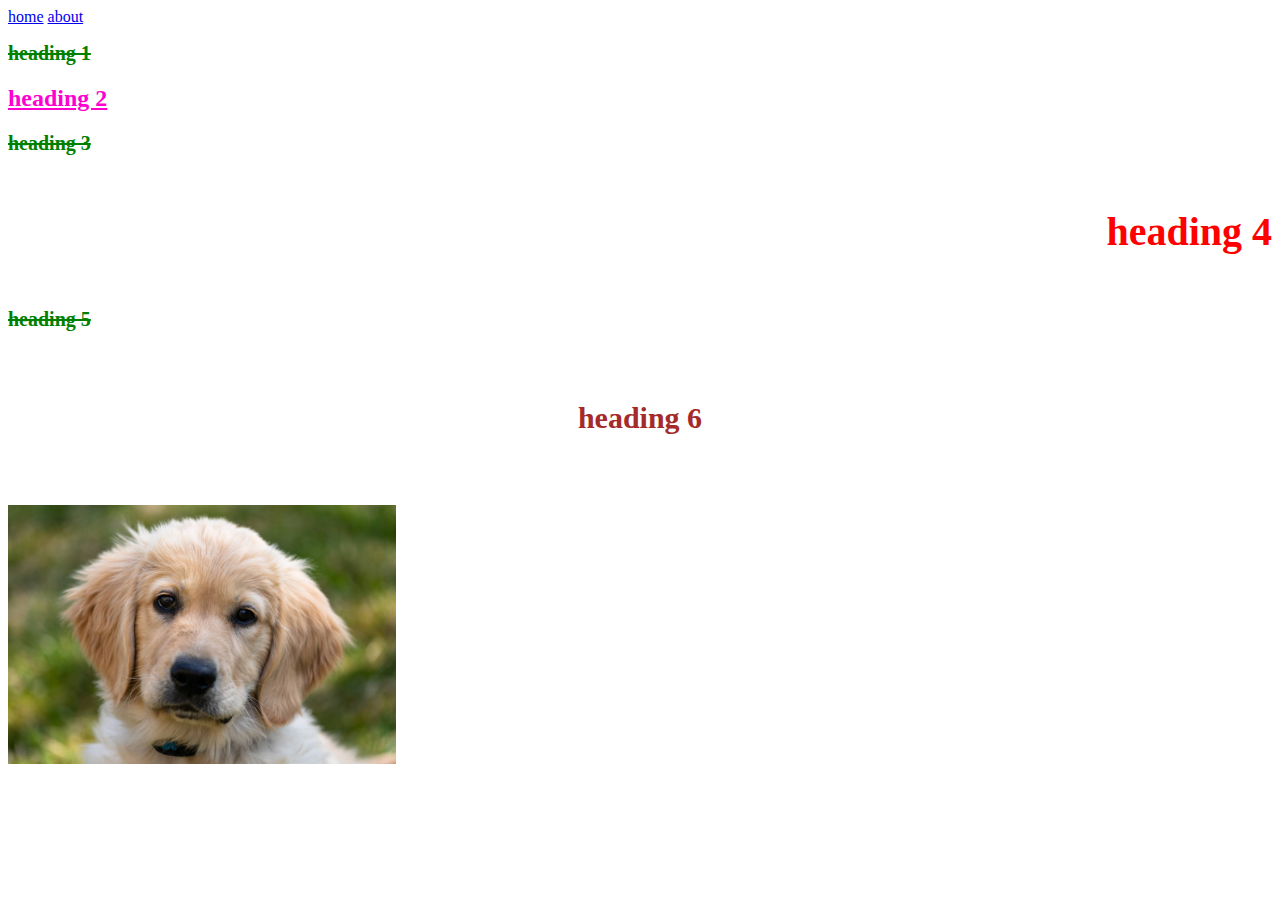
<file: index.html>
<html>
<head>
    <title>home page</title>

   <link rel="stylesheet" href="styles.css">

</head>


<body>
    <a href="index.html">home</a>
    <a href="about2.html">about</a>


    <p><h1 id="first"> heading 1</h></p> 
    <p><h2 style="text-decoration: underline; color:rgb(255, 0, 208);">heading 2</h2></p>
    <p><h3 id="first">heading 3</h3></p>
    <p><h4 class="second">heading 4</h4></p>
    <p><h5 id="first" > heading 5</h5></p>
    <p> <h6>heading 6</h6></p>
    <a href="about pets.html"><img src="pets/dogs.jpeg" alt="dog family" width="388"></a>
    
    </body>

</html>
</file>
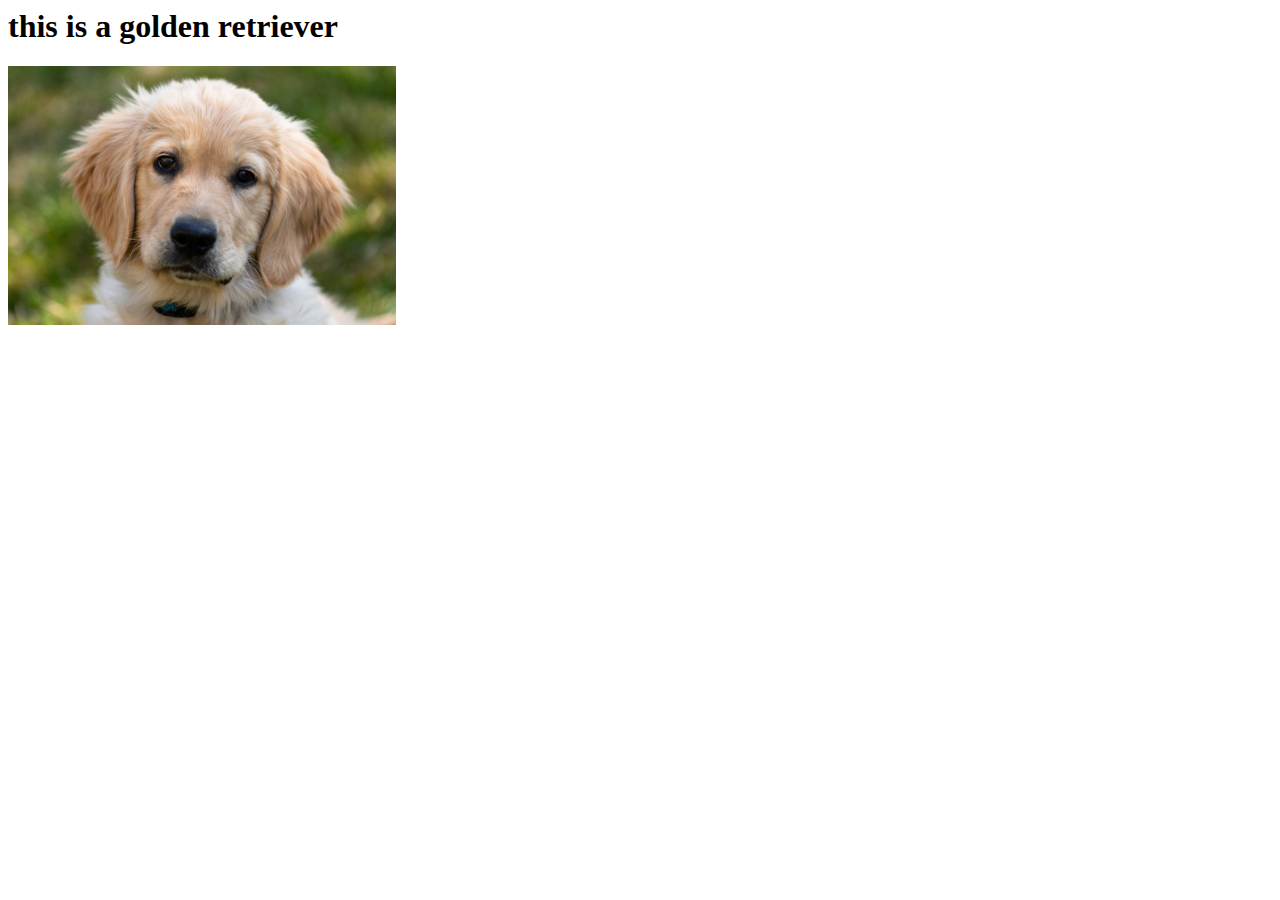
<file: about pets.html>
<html>
    <head>
        <title>
            about the pets
        </title>
    </head>
    <body>
     <h1>this is a golden retriever</h1>
     <img src="pets/dogs.jpeg" alt="dog family" width="388">

     

     


      
    </body>

</html>
</file>
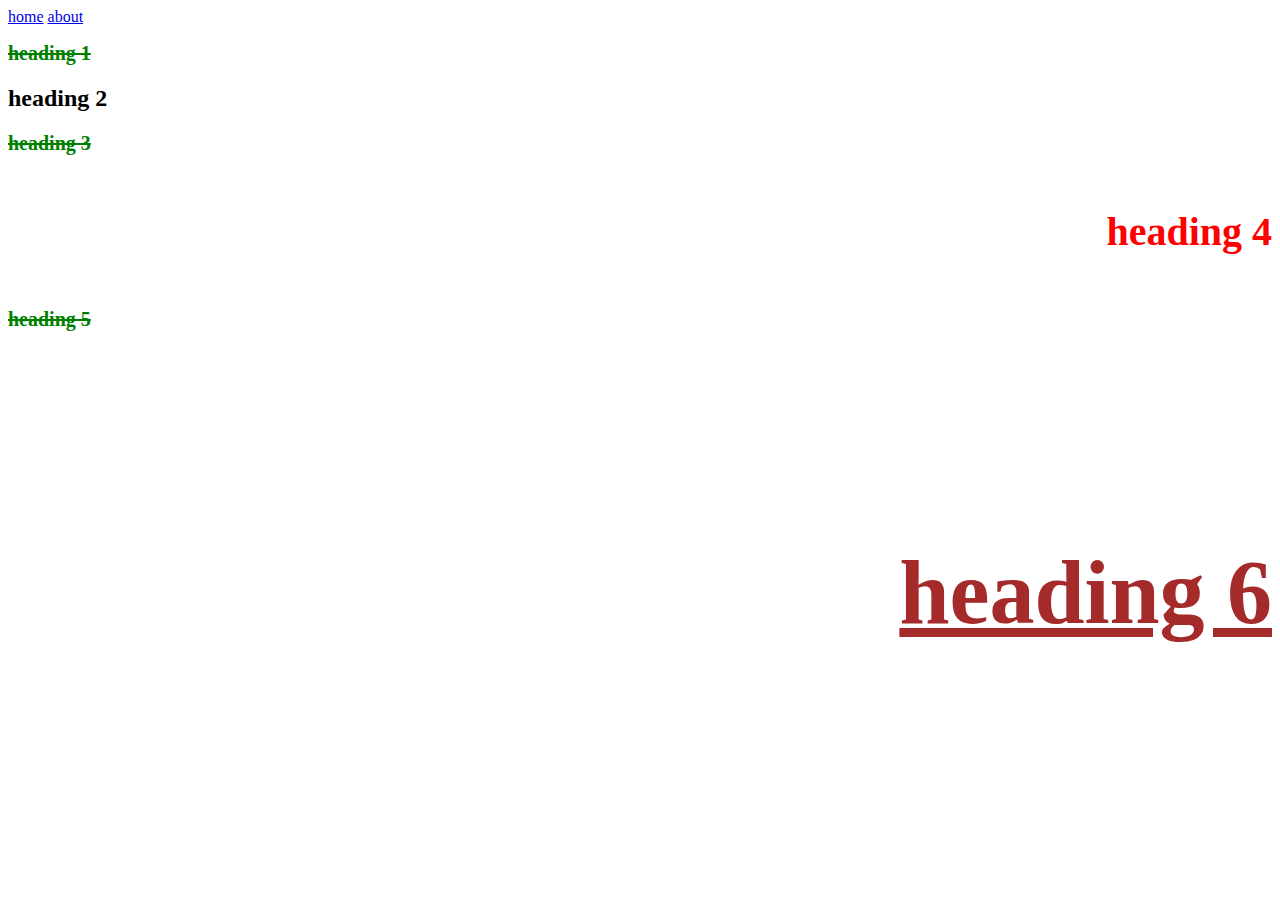
<file: about2.html>
<html>
<head>
    <title>about page</title>
    <link rel="stylesheet" href="styles.css">
   


    
</head>


<body>
    <!--this is the home page-->
    
    <a href="index.html">home</a>
    <a href="about2.html">about</a>


    <p><h1 id="first"> heading 1</h></p> 
    <p><h2>heading 2</h2></p>
    <p><h3 id="first">heading 3</h3></p>
    <p><h4 class="second">heading 4</h4></p>
    <p><h5 id="first" > heading 5</h5></p>
    <p> <h6 style="text-align: right; font-size: 90px;text-decoration: underline;">heading 6</h6></p>
    
    </body>

</html>
</file>
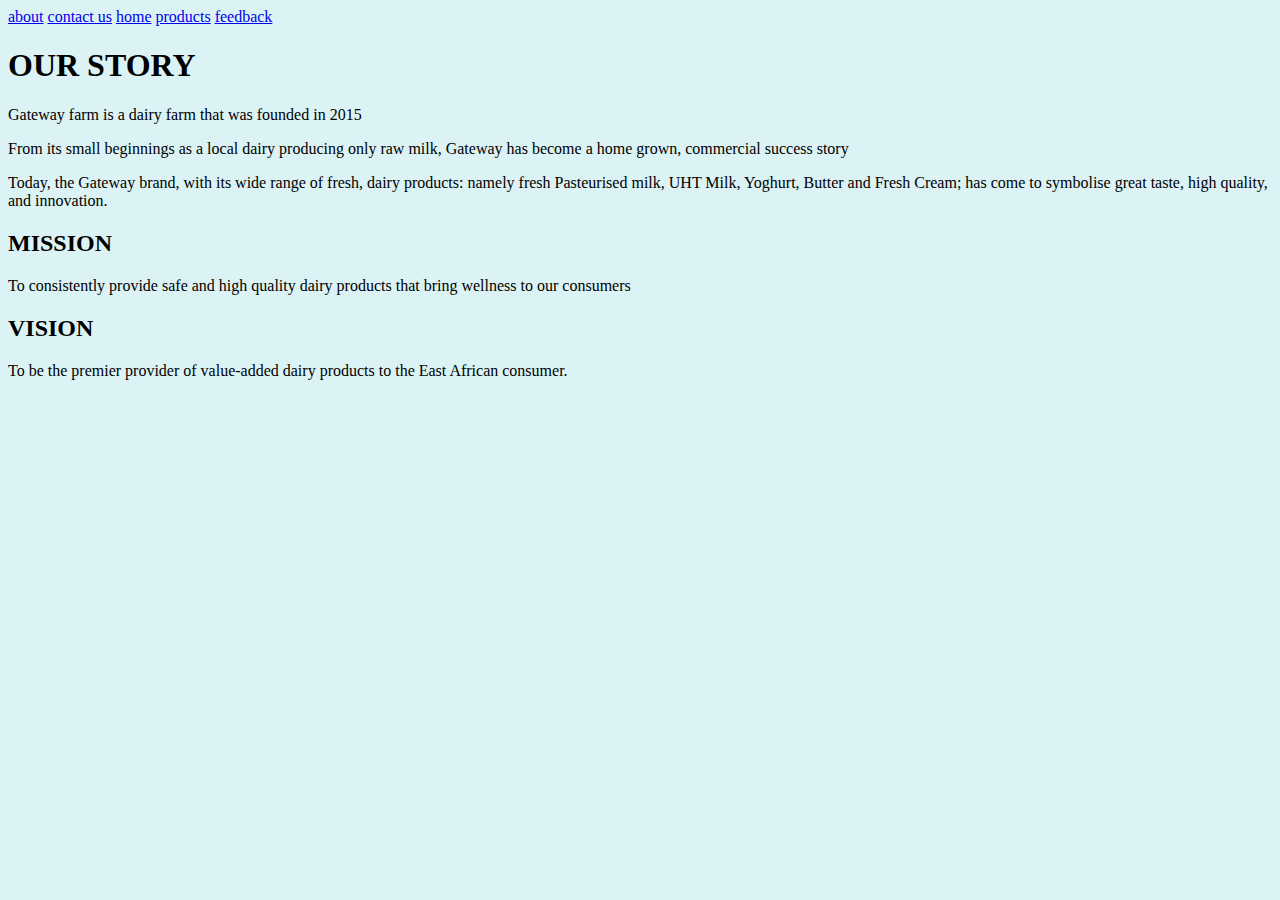
<file: aboutgateway.html>
<html>
	<head>
      <link rel="stylesheet" href="projectstyles.css" >
		<title> about gateway farm</title>
   </head>
   <body>
      <a href="aboutgateway.html">about</a>
      <a href="contact.html">contact us</a>
      <a href="homepage.html"> home</a>
      <a href="products.html">products</a>
      <a href="feedback.html">feedback</a>
      


      <h1>OUR STORY</h1>

      <P>Gateway farm is a dairy farm that was founded in 2015</P>
      <p>From its small beginnings as a local dairy producing only raw milk, Gateway has become a home grown, commercial success story</p>
      <p>Today, the Gateway brand, with its wide range of fresh, dairy products: namely fresh Pasteurised milk, UHT Milk, Yoghurt, Butter and Fresh Cream; has come to symbolise great taste, high quality, and innovation.</p>
             
      <H2>MISSION</H2>
      <P>To consistently provide safe and ​high quality dairy products that bring wellness to our consumers </P>
      <H2>VISION</H2>
      <P>To be the premier provider of value-added dairy products to the East African consumer.</P>
      
      
	
   </body>




</html>
</file>
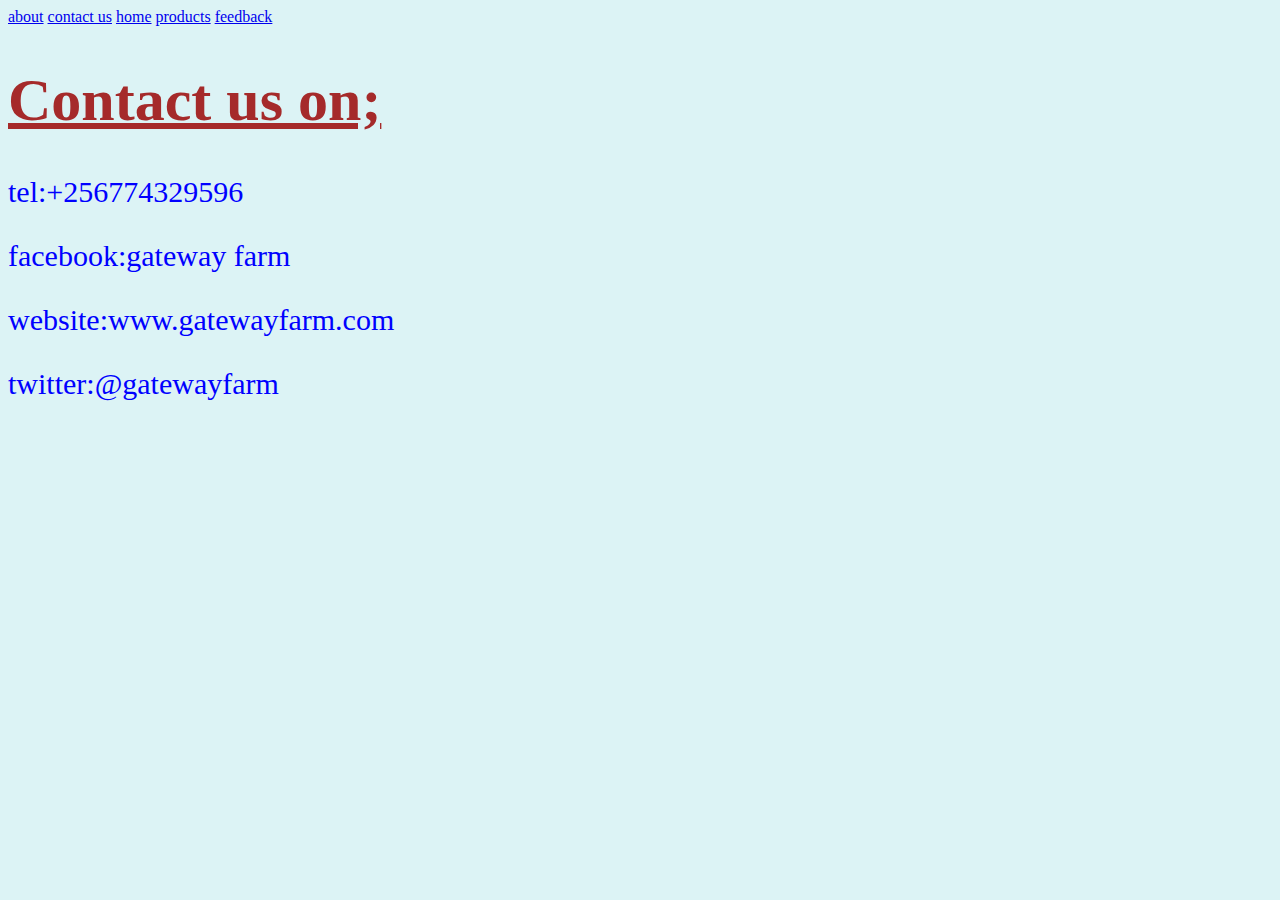
<file: contact.html>
<html>

<head>
    <link rel="stylesheet" href="projectstyles.css" >
    <title> Contact</title>
</head>
<style>
    p{
        color:blue;
        font-size: 30px;
        text-align: left;

    }
</style>

<body>
        <a href="aboutgateway.html">about</a>
        <a href="contact.html">contact us</a>
        <a href="homepage.html"> home</a>
        <a href="products.html">products</a>
        <a href="feedback.html">feedback</a>
        
    <h1 style="text-align: left; color:brown;font-size: 60px;"><u> Contact us on;</u></h1>
    <p> tel:+256774329596 </p>
    <p> facebook:gateway farm</p>
    <p> website:www.gatewayfarm.com</p>
    <p> twitter:@gatewayfarm</p>
</body>
</html>
</file>
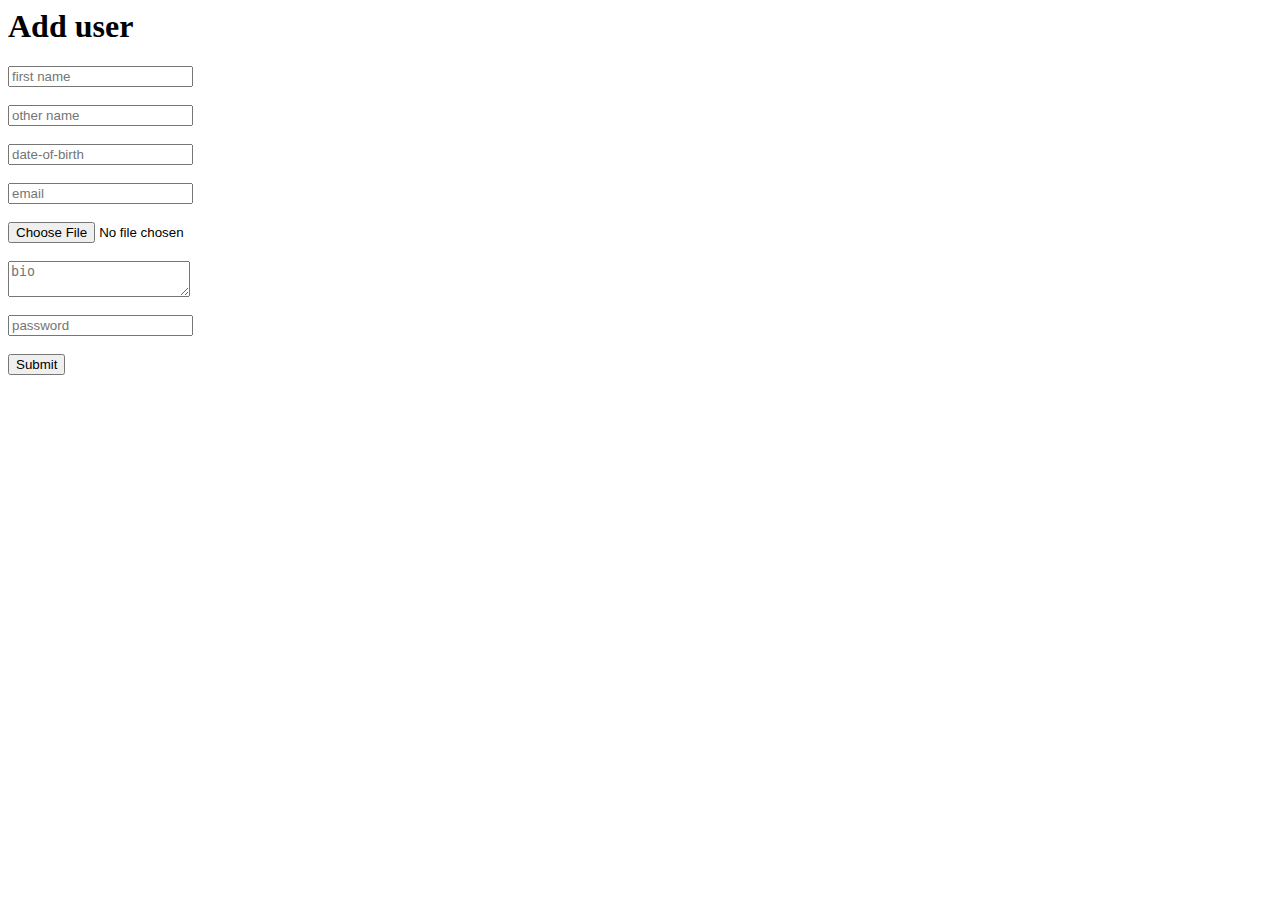
<file: contactus.html>
<html>
    <head> 
        <title>  add user page</title>
    </head>


<body>
    <h1>Add user</h1>
    <form method="POST">
        <input name="first_name" placeholder="first name" type="text"><br /><br />
        <input name="other-name" placeholder="other name" type="text"> <br /><br />
        <input  name="date-of-birth" placeholder="date-of-birth" type="text"><br><br>
        <input  name="email" placeholder="email"  type="email"><br><br>
        <input name="avatar" placeholder="avatar" type="file"><br><br>
        <textarea placeholder="bio" name=" bio" type="text"></textarea> <br /><br />
        <input name="password" placeholder="password"  type="password"><br><br>
        <input type="button" value="Submit">
    </form>
    
    
    </html>
</file>
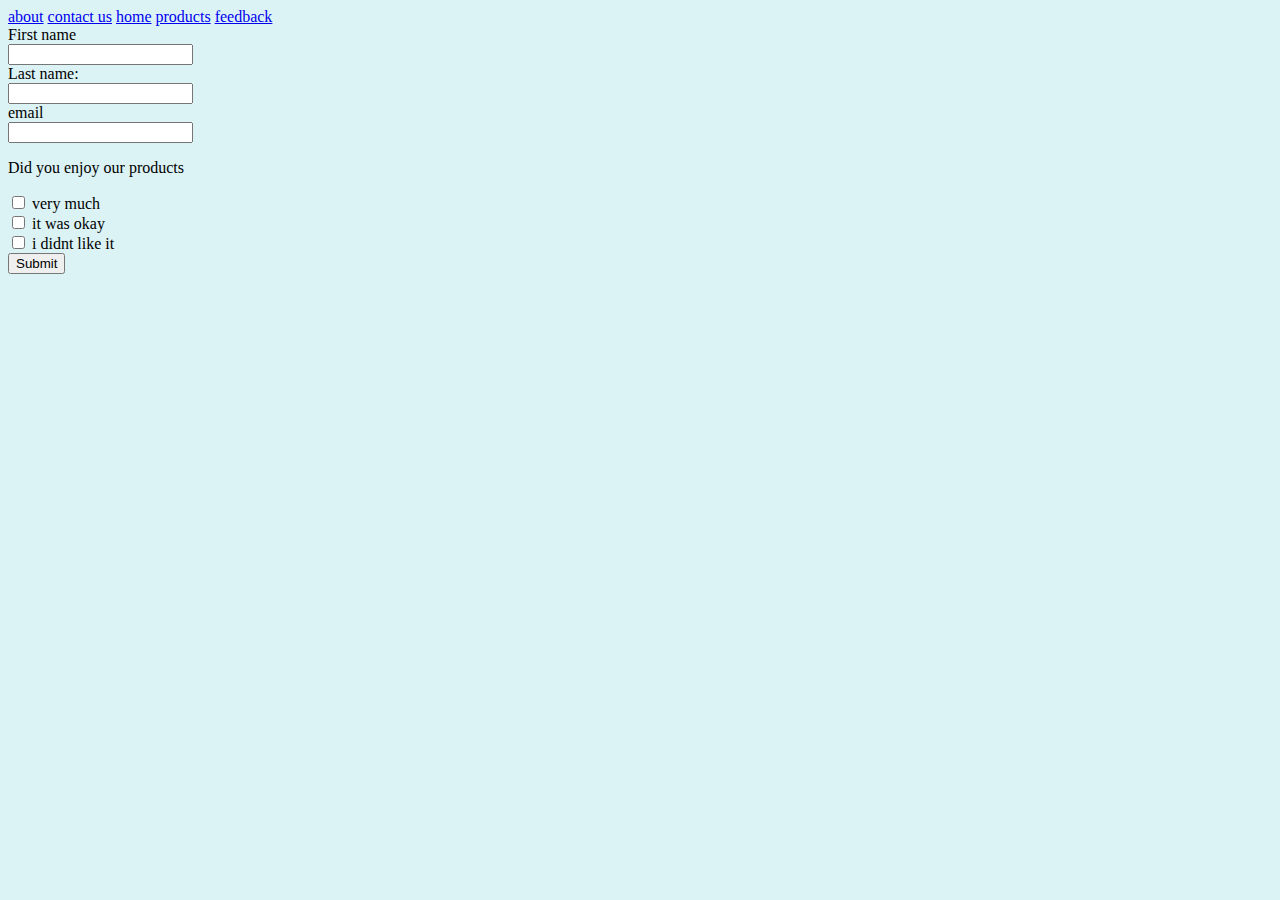
<file: feedback.html>
<html>
    <head>
        <link rel="stylesheet" href="projectstyles.css" >


        <title>   feedback page</title>
    </head>
    <body>
        <a href="aboutgateway.html">about</a>
        <a href="contact.html">contact us</a>
        <a href="homepage.html"> home</a>
        <a href="products.html">products</a>
        <a href="feedback.html">feedback</a>
        

        <form>

            <label for="fname"> First name</label><br>
            <input type="text" ><br>
            <label for="lname">Last name:</label><br>
            <input type="text" ><br>
            <lable for="email">email</lable><br>
            <input type="text"><br>
            <p> Did you enjoy our products </p>
            <input type="checkbox">
            <label for="comment 1">very much</label><br>
            <input type="checkbox">
            <label for="comment2" >it was okay</label><br>
            <input type="checkbox">
            <label for="comment3"> i didnt like it</label><br>
            <input type="submit"><br>
                  
        </form>
    </body>
            
      




           
    
           
            
      
       
           
    
        
  
    

       
       

    
    
    </form>









</html>
</file>
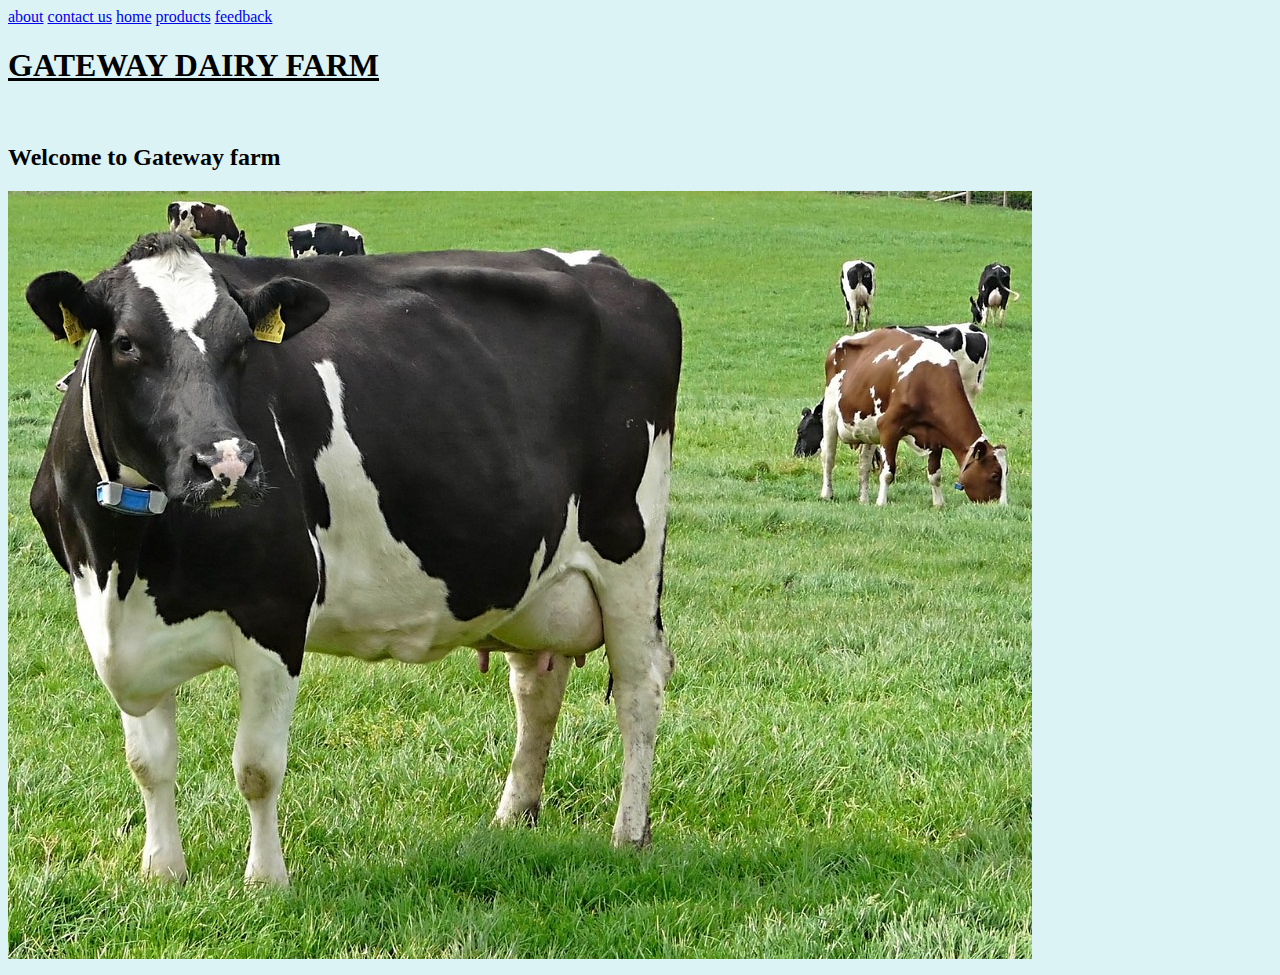
<file: homepage.html>
<html>
    <head>
        <link rel="stylesheet" href="projectstyles.css" >
         <title>GATEWAY  FARM</title>
        </head>
    

    <body>
        <a href="aboutgateway.html">about</a>
        <a href="contact.html">contact us</a>
        <a href="homepage.html"> home</a>
        <a href="products.html">products</a>
        <a href="feedback.html">feedback</a>
        
        <p style="text-align: center;color:cornflowerblue"><h1><u>GATEWAY DAIRY FARM</u></h1><br/></p>
        <p><h2> Welcome to Gateway  farm</h2></p>
        <p><img src="pets/cow.jpg" alt="image"> </p>

        


    </body>
</html>
</file>
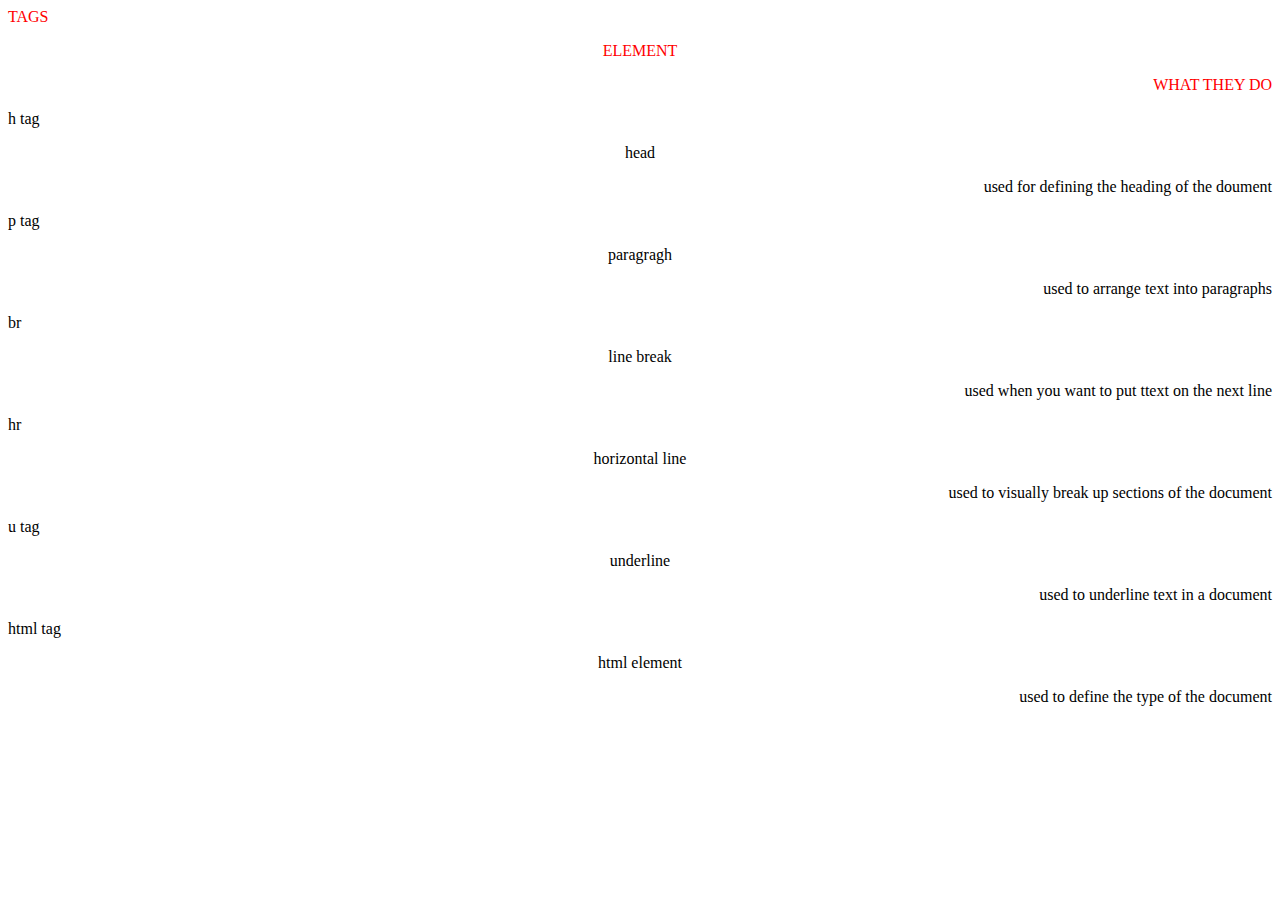
<file: index2.html>
<html>

    <head>
      <title>Assignment</title> 

      <p style="text-align: left;color: red">TAGS</p>
       <p style="text-align: center; color: red">ELEMENT</p>
       <p style="text-align: right;color: red"> WHAT THEY DO</p>
       <p style="text-align: left;">h tag </p>
       <p style="text-align: center;">head</p>
       <p style="text-align: right;">used for defining the heading of the doument</p>
       <p style="text-align: left;"> p tag</p>
       <p style="text-align: center;">paragragh</p>
       <p style="text-align: right;">used to arrange text into paragraphs</p>
       <p style="text-align: left;">br</p>
       <p style="text-align: center;"> line break</p>
       <p style="text-align: right;"> used when you want to put ttext on the next line</p>
       <p style="text-align:left;">hr </p>
       <p style="text-align:center ;"> horizontal line</p>
       <p style="text-align: right;"> used to visually break up sections of the document</p>
       <p style="text-align: left;">u tag</p>
       <p style=" text-align: center;">underline</p>
       <p style="text-align: right;"> used to underline text in a document</p>
       <p style="text-align: left;">html tag</p>
       <p style="text-align: center ;"> html element</p>
       <p style="text-align: right;">used to define the type of the document</p>

       </body>
    </head>
    
        
    

</html>
</file>
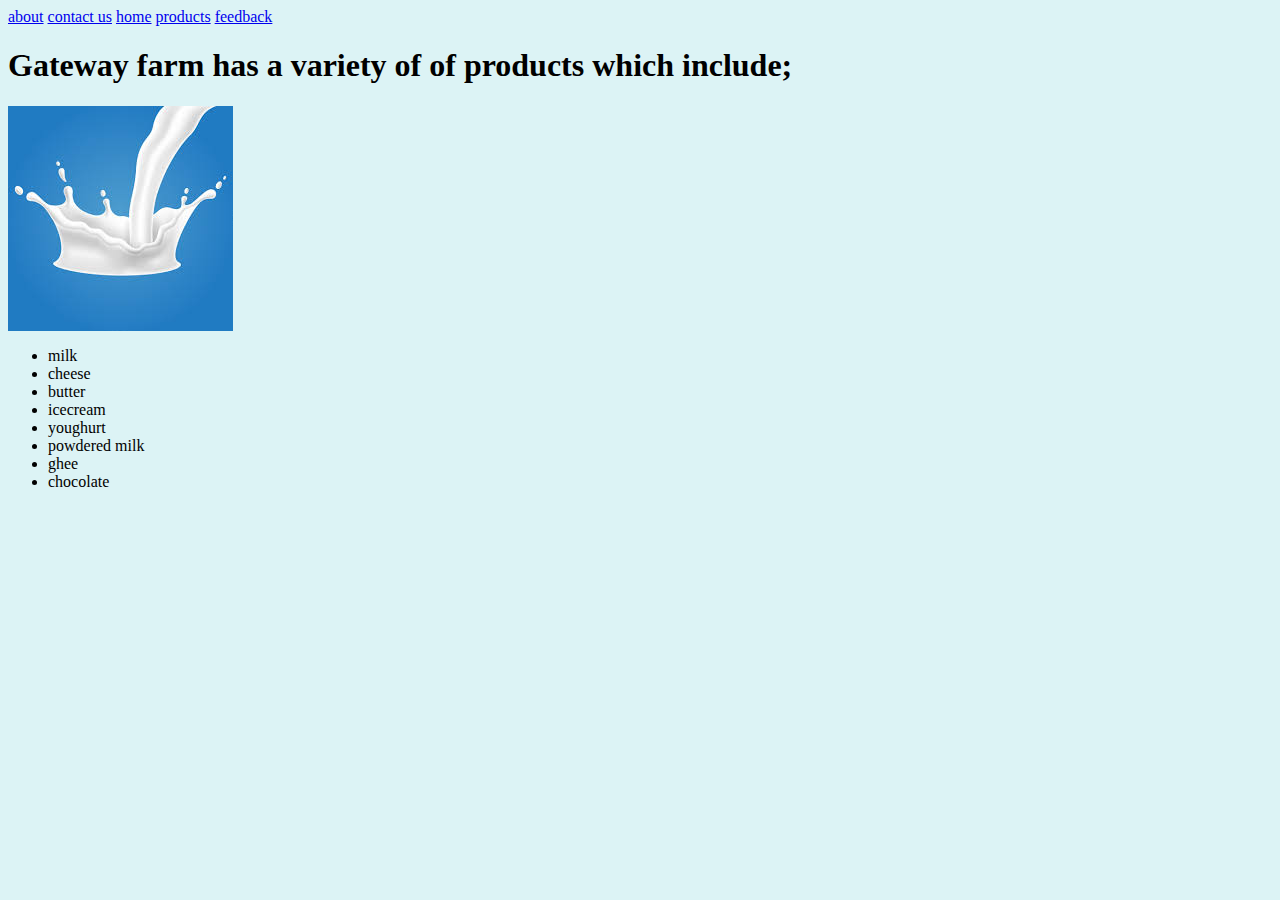
<file: products.html>
<html>
    <head>
        <link rel="stylesheet" href="projectstyles.css" >
        <title>PRODUCTS</title>
    </head>
    <body>
        <a href="aboutgateway.html">about</a>
        <a href="contact.html">contact us</a>
        <a href="homepage.html"> home</a>
        <a href="products.html">products</a>
        <a href="feedback.html">feedback</a>
        
        <h1>
            Gateway farm has a variety of of products which include; 
        </h1>
        <img src="pouringmilk.jpg" alt="image">
        <ul>
            <li>milk</li>
            <li>cheese</li>
            <li>butter</li>
            <li>icecream</li>
            <li>youghurt</li>
            <li>powdered milk</li>
            <li>ghee</li>
            <li>chocolate</li>

        </ul>


       
        
        
            
        
    </body>

</html>
</file>
<file: styles.css>
#first{
    color:green;
    font-size: 20px;
    text-decoration: line-through;
    
}
.second{
    color:red;
    font-size: 40px;
    text-align: right;

}
h6{
    color:brown;
    font-size: 30px;
    text-align: center;
}
</file>
<file: projectstyles.css>
body{
    background-color: rgb(220, 243, 245);
}
</file>
